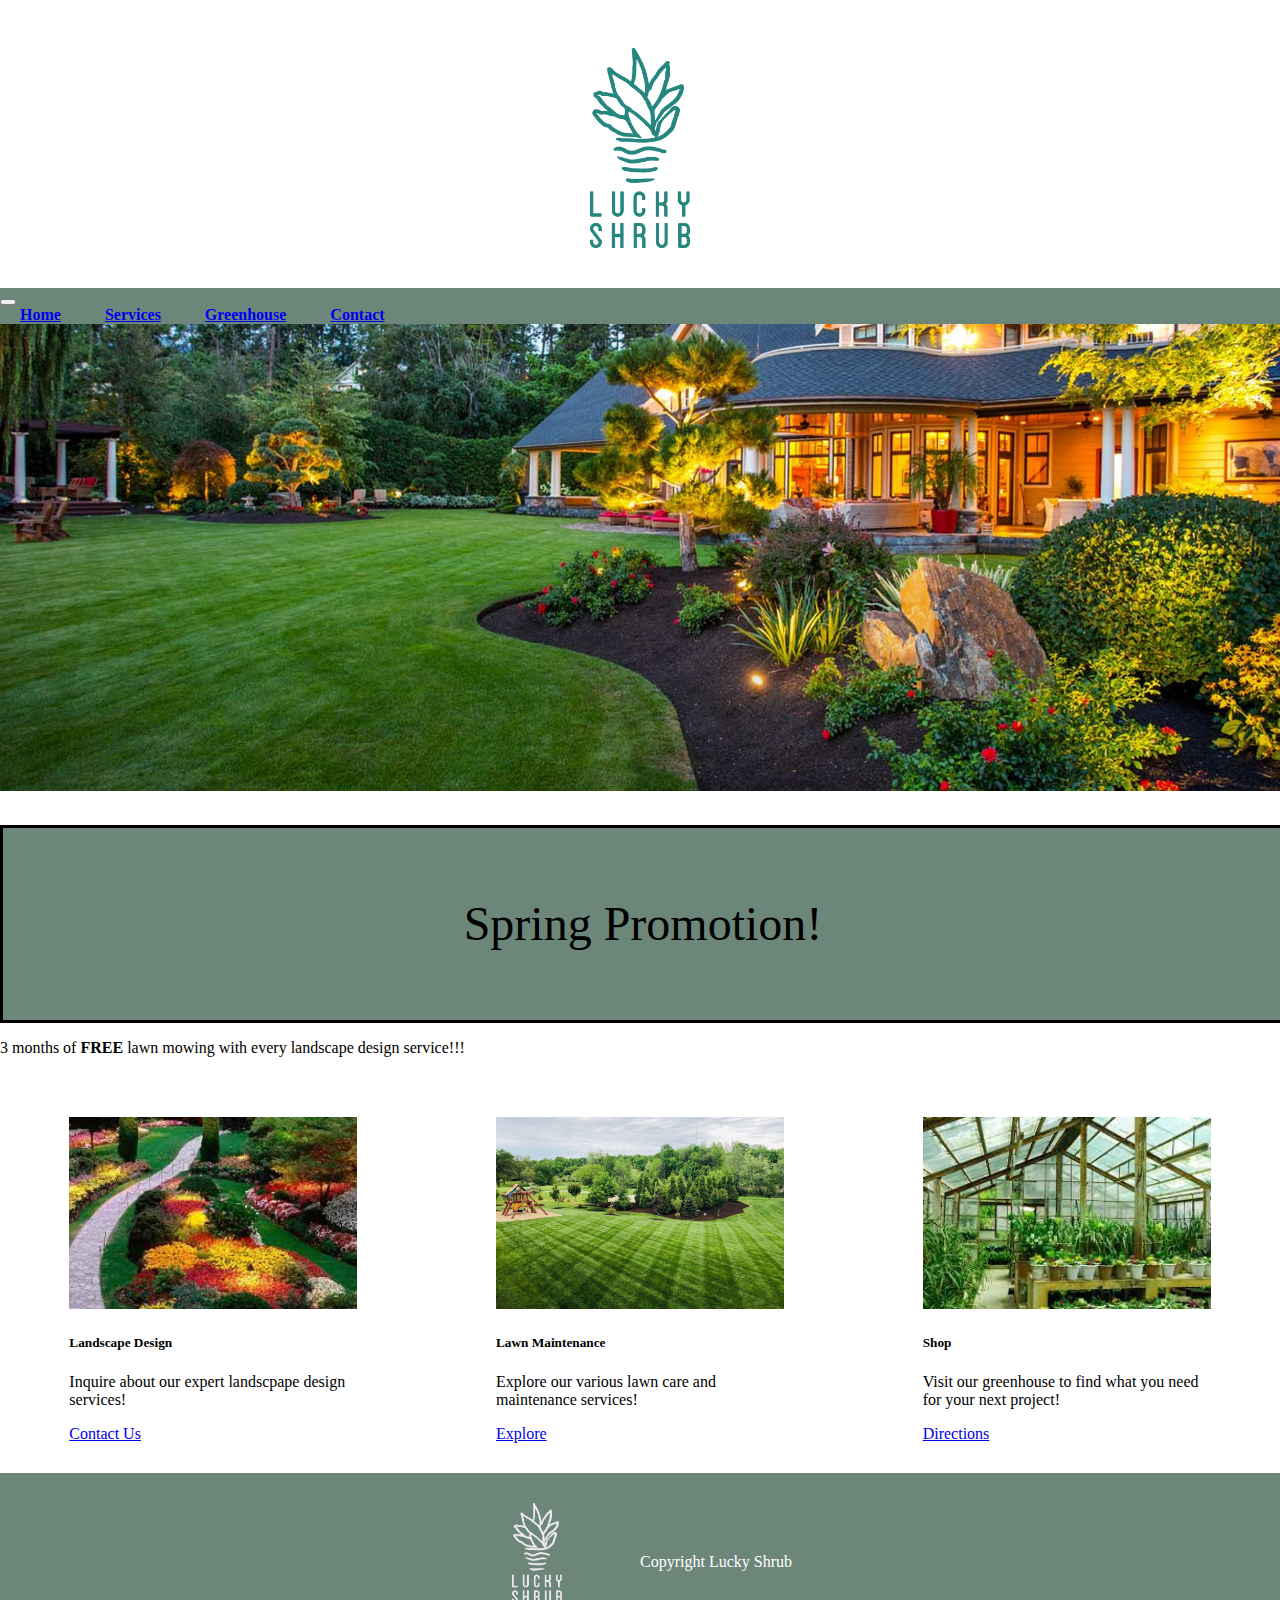
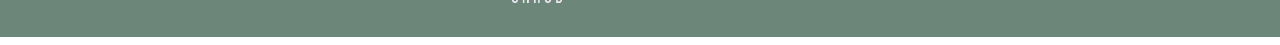
<file: index.html>
<!DOCTYPE html>
<html>
    <head>
        <meta charset="utf-8">
        <meta http-equiv="X-UA-Compatible" content="IE=edge">
        <title>Lucky Shrub</title>
        <!-- Meta Data -->
        <meta property="og:title" content="Lucky Shrub Landscape and Design" />
        <meta property="og:type" content="website" />
        <meta property="og:image" content="imgs/logo.png" />
        <meta property="og:url" content="index.html" />
        <!-- optimal meta tage -->
        <meta property="og:description" content="Lucky Shrub landscape design and lawn maintenance." />
        <meta property="og:locale" content="en_US" />
        <meta property="og:site_name" content="Lucky Shrub" />
        <meta name="viewport" content="width=device-width, initial-scale=1">
        <link href="https://cdn.jsdelivr.net/npm/bootstrap@5.3.2/dist/css/bootstrap.min.css" rel="stylesheet" integrity="sha384-T3c6CoIi6uLrA9TneNEoa7RxnatzjcDSCmG1MXxSR1GAsXEV/Dwwykc2MPK8M2HN" crossorigin="anonymous">
        <link rel="stylesheet" href="styles/styles.css">
        
    </head>
    <body>
        <header>
            <img src="imgs/logo.png">
        </header>
        <nav class="navbar navbar-expand-lg">
            <div class="container-fluid">
              <button class="navbar-toggler" type="button" data-bs-toggle="collapse" data-bs-target="#navbarNavAltMarkup" aria-controls="navbarNavAltMarkup" aria-expanded="false" aria-label="Toggle navigation">
                <span class="navbar-toggler-icon"></span>
              </button>
              <div class="collapse navbar-collapse justify-content-center" id="navbarNavAltMarkup">
                <div class="navbar-nav">
                  <a class="nav-link active" aria-current="page" href="index.html">Home</a>
                  <a class="nav-link" href="services.html">Services</a>
                  <a class="nav-link" href="greenhouse.html">Greenhouse</a>
                  <a class="nav-link " href="contact.html">Contact</a>
                </div>
              </div>
            </div>
          </nav>
        <!-- In the main element, put a section element for each row of content -->
        <main>
            <div>
                <img id="banner-img" src="imgs/landscape-banner.jpg" alt="lawn banner">
            </div>
            <section>
                <article>
                    <div class="card">
                        <div class="card-img-top" id="promotion">
                            <div id="promotion-text">Spring Promotion!</div>
                        </div>
                        <div class="card-body">
                          <p class="card-text">3 months of <strong>FREE</strong> lawn mowing with every landscape design service!!!</p>
                        </div>
                    </div>
                </article>                
            </section>
            <section>
                <article>
                    <div class="card" style="width: 18rem;">
                        <img src="imgs/design.jpg" class="card-img-top" alt="lawn design image">
                        <div class="card-body">
                          <h5 class="card-title">Landscape Design</h5>
                          <p class="card-text">Inquire about our expert landscpape design services!</p>
                          <a href="contact.html" class="btn btn-primary">Contact Us</a>
                        </div>
                    </div>
                </article>
                <article>
                    <div class="card" style="width: 18rem;">
                        <img src="imgs/maintain.jpg" class="card-img-top" alt="lawn maintenance image">
                        <div class="card-body">
                          <h5 class="card-title">Lawn Maintenance</h5>
                          <p class="card-text">Explore our various lawn care and maintenance services!</p>
                          <a href="services.html" class="btn btn-primary">Explore</a>
                        </div>
                    </div>
                </article>
                <article>
                    <div class="card" style="width: 18rem;">
                        <img src="imgs/shop.jpg" class="card-img-top" alt="greenhouse image">
                        <div class="card-body">
                          <h5 class="card-title">Shop</h5>
                          <p class="card-text">Visit our greenhouse to find what you need for your next project!</p>
                          <a href="https://www.google.com/maps" class="btn btn-primary">Directions</a>
                        </div>
                    </div>
                </article>
            </section>
        </main>
        <footer>
            <div>
                <img  id="footer-img" src="imgs/footer-logo.png">
            </div>
            <div>
                <p id="copyright">Copyright Lucky Shrub</p>
            </div>
        </footer>
        
        <script src="https://cdn.jsdelivr.net/npm/bootstrap@5.3.2/dist/js/bootstrap.bundle.min.js" integrity="sha384-C6RzsynM9kWDrMNeT87bh95OGNyZPhcTNXj1NW7RuBCsyN/o0jlpcV8Qyq46cDfL" crossorigin="anonymous"></script>
    </body>
</html>
</file>
<file: styles/styles.css>
body {
    /* background-color: #EDEFEE; */
    font-family: 'Markazi Text', serif;
    margin-top: 3rem; /* 1rem default font size of html element, usually 16 px */
    margin-left: 0%; /* % window size */
    margin-right: 0%;
}

h1 {
    font-size: 3rem;
}

h2 {
    font-size: 2rem;
}

/* Header Logo */

header > img {
    height: 200px;
    display: block;
    margin-left: auto;
    margin-right: auto;
}

#banner-img {
    max-width: 100%;
    max-height: auto;
}

/* Navigation */

nav {
    background-color: #6c8679;
    margin-top: 40px;
}

.nav-link {
    font-weight: bold;
    margin-left: 20px;
    margin-right: 20px;
}

/* Main Content */

section {
    display: flex;
    flex-wrap: wrap;
}

article {
    flex: 1;
}

.card {
    margin-top: 30px;
    margin-bottom: 30px;
    margin-left: auto;
    margin-right: auto;

    transition: box-shadow .3s;
}

.card:hover {
    box-shadow: 0 0 11px 5px rgba(33,33,33,.2); 
}

.btn {
    width: 120px;
}

.card-img-top {
    width: 100%;
    height: 15vw;
    object-fit: cover;
}

#promotion {
    background-color: #6c8679;
    border-color: black;
    border-style: solid;
    display: table;
}

#promotion-text {
    display: table-cell;
    vertical-align: middle;
    text-align: center;
    font-size: 3rem;
}

/* Footer */
footer {
    display: flex;
    background-color: #6c8679;
    color: white;
}

footer div {
    flex: 1;
}

#footer-img {
    height: 100px;
    display: inline;
    margin-left: 80%;
    margin-right: 0%;
    margin-top: 30px;
    margin-bottom: 30px;
}

#copyright {
    margin: 80px 0 0 0;
}
</file>
